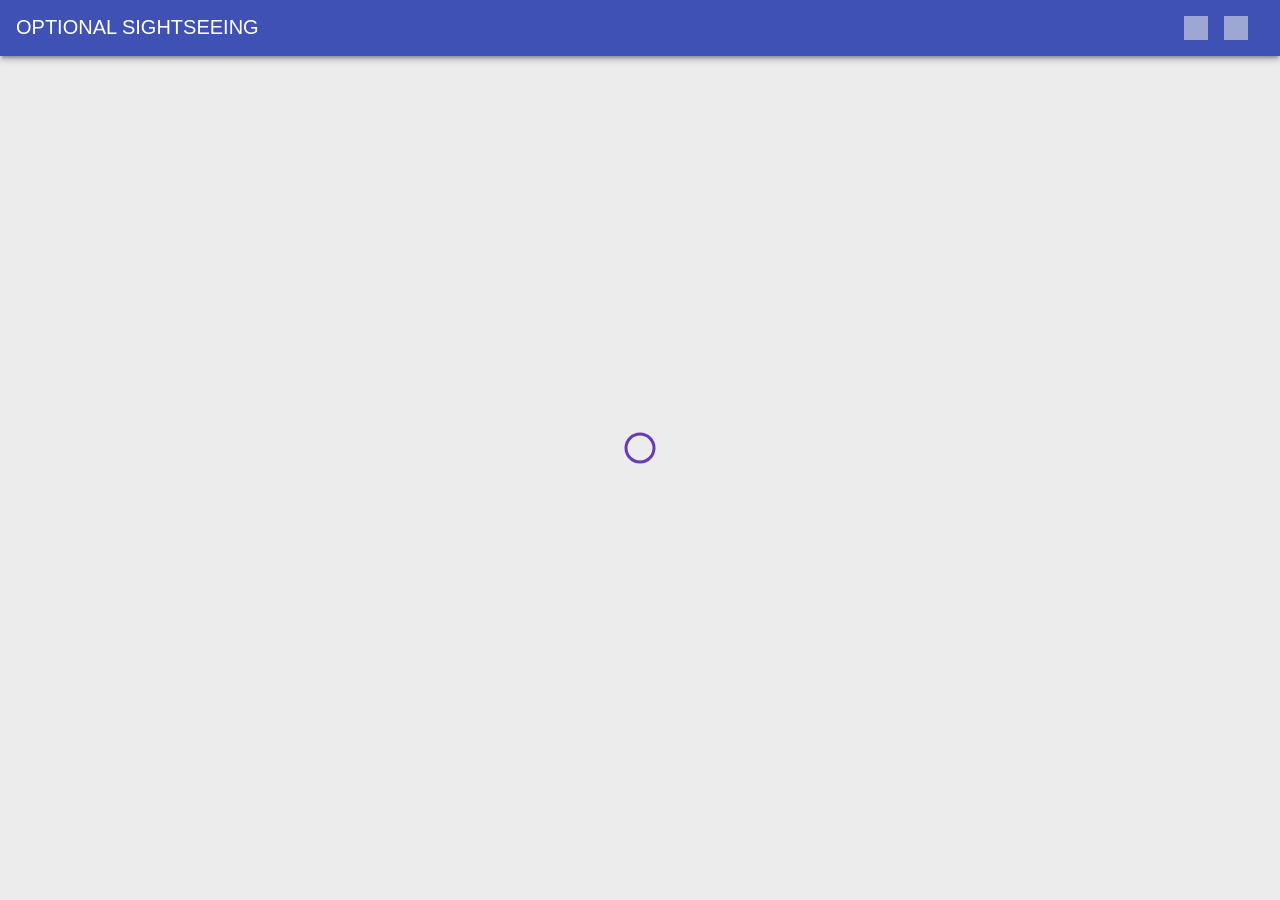
<file: appfinaL2/index.html>
<!DOCTYPE html>
<html>
<head>
  <meta charset="utf-8">
  <meta http-equiv="X-UA-Compatible" content="IE=edge">
  <link rel="canonical" href="https://weather-pwa-sample.firebaseapp.com/final/">
  <meta name="viewport" content="width=device-width, initial-scale=1.0">
  <title>Cox and Kings Optional</title>
  <link rel="stylesheet" type="text/css" href="styles/inline.css">
  <link rel="manifest" href="/manifest.json">

  <!-- Add to home screen for Safari on iOS -->
  <meta name="apple-mobile-web-app-capable" content="yes">
  <meta name="apple-mobile-web-app-status-bar-style" content="black">
  <meta name="apple-mobile-web-app-title" content="Weather PWA">
  <link rel="apple-touch-icon" href="images/icons/icon-152x152.png">

  <meta name="msapplication-TileImage" content="images/icons/icon-144x144.png">
  <meta name="msapplication-TileColor" content="#2F3BA2">
</head>
<body>

  <header class="header">
    <h1 class="header__title">OPTIONAL SIGHTSEEING </h1>
    <button id="butRefresh" class="headerButton" aria-label="Refresh"></button>
    <button id="butAdd" class="headerButton" aria-label="Add"></button>
  </header>

  <main class="main">
    <div class="card cardTemplate weather-forecast" hidden>
      <div class="city-key" hidden></div>
	  <div class="label"></div>
      <div class="image"></div>
      <div class="description"></div>
      <div class="duration"></div>
      <div class="timing"></div>
      <div class="price"></div>
      <div class="booknow"><a href=""><img border="0" alt="" src="booknow.jpg" width="150" height="50"></a></div>
    </div>
  </main>

  <div class="dialog-container">
    <div class="dialog">
      <div class="dialog-title">Add new city</div>
      <div class="dialog-body">
        <select id="selectCityToAdd">
          <option value="austin">Austin, TX</option>
          <option value="boston">Boston, MA</option>
          <option value="chicago">Chicago, IL</option>
          <option value="portland">Portland, OR</option>
          <option value="sanfrancisco">San Francisco, CA</option>
          <option value="seattle">Seattle, WA</option>
        </select>
      </div>
      <div class="dialog-buttons">
        <button id="butAddCity" class="button">Add</button>
        <button id="butAddCancel" class="button">Cancel</button>
      </div>
    </div>
  </div>

  <div class="loader">
    <svg viewBox="0 0 32 32" width="32" height="32">
      <circle id="spinner" cx="16" cy="16" r="14" fill="none"></circle>
    </svg>
  </div>

  <script src="scripts/app.js" async></script>
  
</body>
</html>
</file>
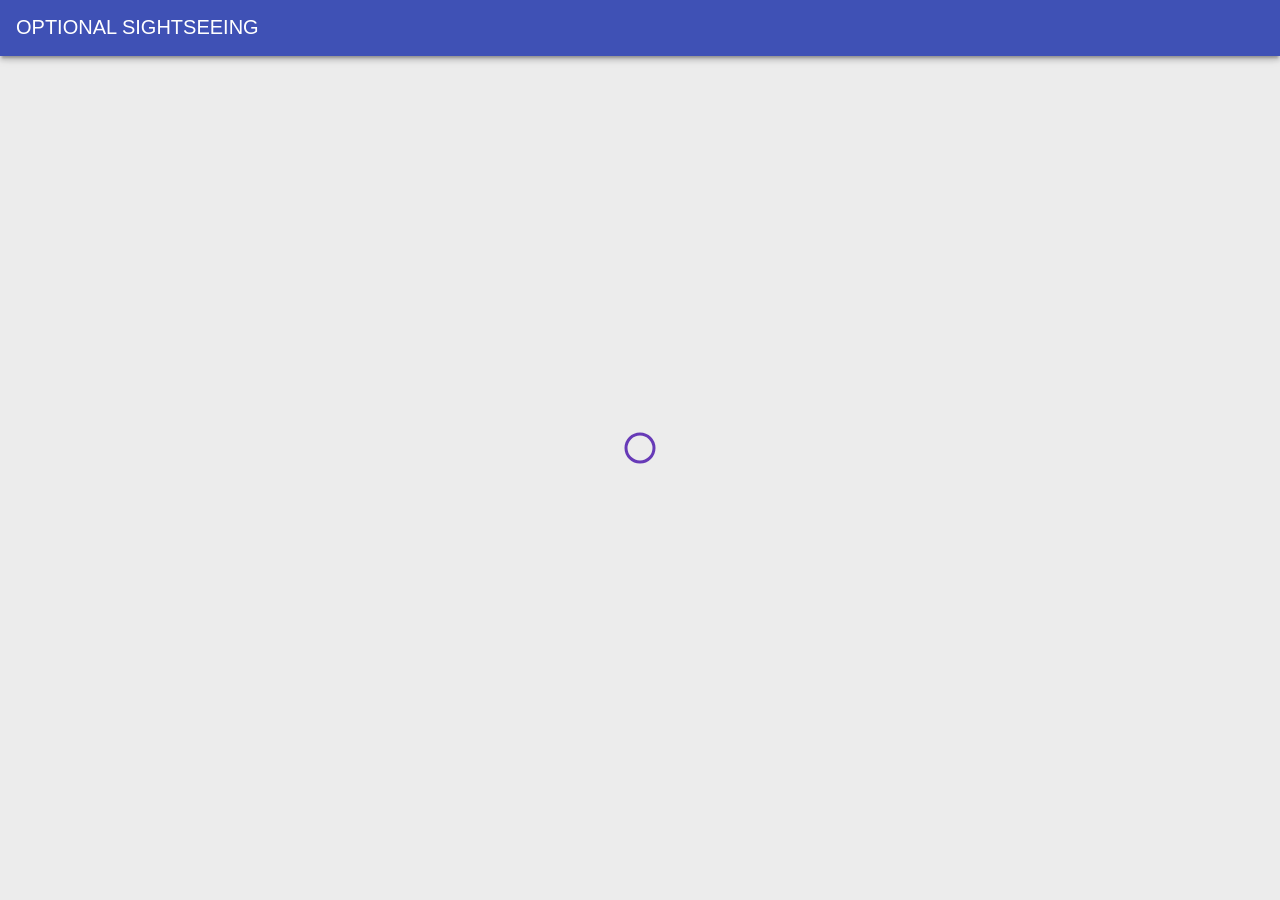
<file: optional/index.html>
<!DOCTYPE html>
<html>
<head>
  <meta charset="utf-8">
  <meta http-equiv="X-UA-Compatible" content="IE=edge">
  <link rel="canonical" href="https://weather-pwa-sample.firebaseapp.com/final/">
  <meta name="viewport" content="width=device-width, initial-scale=1.0">
  <title>Cox and Kings Optional</title>
  <link rel="stylesheet" type="text/css" href="styles/inline.css">
  <link rel="manifest" href="/manifest.json">

  <!-- Add to home screen for Safari on iOS -->
  <meta name="apple-mobile-web-app-capable" content="yes">
  <meta name="apple-mobile-web-app-status-bar-style" content="black">
  <meta name="apple-mobile-web-app-title" content="Weather PWA">
  <link rel="apple-touch-icon" href="images/icons/icon-152x152.png">

  <meta name="msapplication-TileImage" content="images/icons/icon-144x144.png">
  <meta name="msapplication-TileColor" content="#2F3BA2">
</head>
<body>

  <header class="header">
    <h1 class="header__title">OPTIONAL SIGHTSEEING </h1>
    <button id="butRefresh" class="headerButton" aria-label="Refresh" style="display:none" ></button>
    <button id="butAdd" class="headerButton" aria-label="Add"  style="display:none"></button>
  </header>

  <main class="main">
    <div class="card cardTemplate weather-forecast" hidden>
      <div class="city-key" hidden></div>
	  <div class="label"></div>
      <div class="image"></div>
      <div class="description"></div>
      <div class="duration"></div>
      <div class="timing"></div>
      <div class="price"></div>
      <div class="booknow"><a href=""><img border="0" alt="" src="booknow.jpg" width="150" height="50"></a></div>
    </div>
  </main>

  <div class="dialog-container">
    <div class="dialog">
      <div class="dialog-title">Add new city</div>
      <div class="dialog-body">
        <select id="selectCityToAdd">
          <option value="austin">Austin, TX</option>
          <option value="boston">Boston, MA</option>
          <option value="chicago">Chicago, IL</option>
          <option value="portland">Portland, OR</option>
          <option value="sanfrancisco">San Francisco, CA</option>
          <option value="seattle">Seattle, WA</option>
        </select>
      </div>
      <div class="dialog-buttons">
        <button id="butAddCity" class="button">Add</button>
        <button id="butAddCancel" class="button">Cancel</button>
      </div>
    </div>
  </div>

  <div class="loader">
    <svg viewBox="0 0 32 32" width="32" height="32">
      <circle id="spinner" cx="16" cy="16" r="14" fill="none"></circle>
    </svg>
  </div>

  <script src="scripts/app.js" async></script>
  
</body>
</html>
</file>
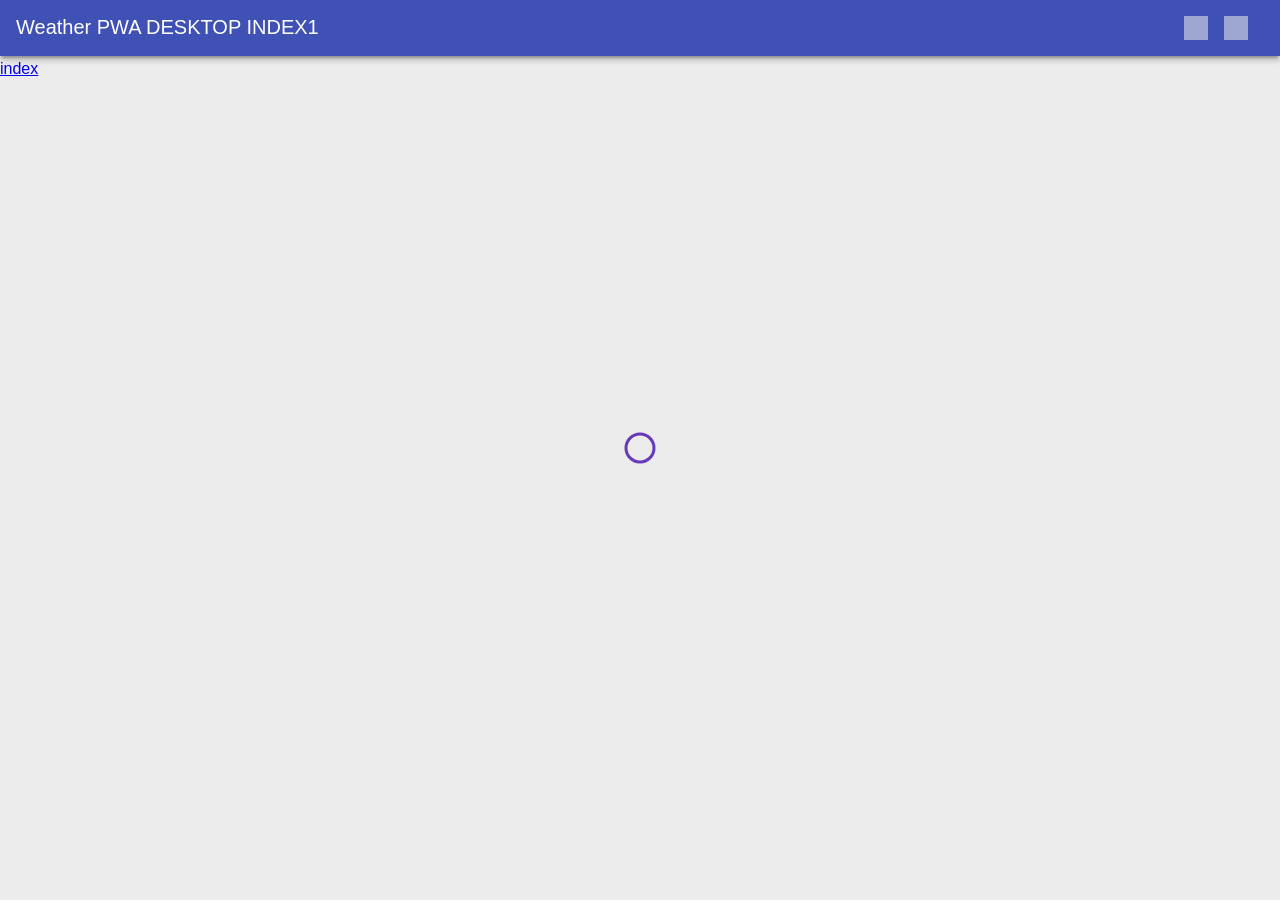
<file: appfinaL2/index1.html>
<!DOCTYPE html>
<html>
<head>
  <meta charset="utf-8">
  <meta http-equiv="X-UA-Compatible" content="IE=edge">
  <link rel="canonical" href="https://weather-pwa-sample.firebaseapp.com/final/">
  <meta name="viewport" content="width=device-width, initial-scale=1.0">
  <title>Weather PWAdaweqweqw</title>
  <link rel="stylesheet" type="text/css" href="styles/inline.css">
  <link rel="manifest" href="/manifest.json">

  <!-- Add to home screen for Safari on iOS -->
  <meta name="apple-mobile-web-app-capable" content="yes">
  <meta name="apple-mobile-web-app-status-bar-style" content="black">
  <meta name="apple-mobile-web-app-title" content="Weather PWA">
  <link rel="apple-touch-icon" href="images/icons/icon-152x152.png">

  <meta name="msapplication-TileImage" content="images/icons/icon-144x144.png">
  <meta name="msapplication-TileColor" content="#2F3BA2">
</head>
<body>

  <header class="header">
    <h1 class="header__title">Weather PWA DESKTOP INDEX1 </h1>
    <button id="butRefresh" class="headerButton" aria-label="Refresh"></button>
    <button id="butAdd" class="headerButton" aria-label="Add"></button>
  </header>

  <main class="main">
    <a href="index.html">index</a>
    <div class="card cardTemplate weather-forecast" hidden>
      <div class="city-key" hidden></div>
      <div class="location"></div>
      <div class="date"></div>
      <div class="description"></div>
      <div class="current">
        <div class="visual">
          <div class="icon"></div>
          <div class="temperature">
            <span class="value"></span><span class="scale">°F</span>
          </div>
        </div>
        <div class="description">
          <div class="feels-like">
            <span class="value"></span><span class="scale">°F</span>
          </div>
          <div class="precip"></div>
          <div class="humidity"></div>
          <div class="wind">
            <span class="value"></span>
            <span class="scale">mph</span>
            <span class="direction"></span>°
          </div>
        </div>
      </div>
      <div class="future">
        <div class="oneday">
          <div class="date"></div>
          <div class="icon"></div>
          <div class="temp-high">
            <span class="value"></span>°
          </div>
          <div class="temp-low">
            <span class="value"></span>°
          </div>
        </div>
        <div class="oneday">
          <div class="date"></div>
          <div class="icon"></div>
          <div class="temp-high">
            <span class="value"></span>°
          </div>
          <div class="temp-low">
            <span class="value"></span>°
          </div>
        </div>
        <div class="oneday">
          <div class="date"></div>
          <div class="icon"></div>
          <div class="temp-high">
            <span class="value"></span>°
          </div>
          <div class="temp-low">
            <span class="value"></span>°
          </div>
        </div>
        <div class="oneday">
          <div class="date"></div>
          <div class="icon"></div>
          <div class="temp-high">
            <span class="value"></span>°
          </div>
          <div class="temp-low">
            <span class="value"></span>°
          </div>
        </div>
        <div class="oneday">
          <div class="date"></div>
          <div class="icon"></div>
          <div class="temp-high">
            <span class="value"></span>°
          </div>
          <div class="temp-low">
            <span class="value"></span>°
          </div>
        </div>
        <div class="oneday">
          <div class="date"></div>
          <div class="icon"></div>
          <div class="temp-high">
            <span class="value"></span>°
          </div>
          <div class="temp-low">
            <span class="value"></span>°
          </div>
        </div>
        <div class="oneday">
          <div class="date"></div>
          <div class="icon"></div>
          <div class="temp-high">
            <span class="value"></span>°
          </div>
          <div class="temp-low">
            <span class="value"></span>°
          </div>
        </div>
      </div>
    </div>
  </main>

  <div class="dialog-container">
    <div class="dialog">
      <div class="dialog-title">Add new city</div>
      <div class="dialog-body">
        <select id="selectCityToAdd">
          <option value="austin">Austin, TX</option>
          <option value="boston">Boston, MA</option>
          <option value="chicago">Chicago, IL</option>
          <option value="portland">Portland, OR</option>
          <option value="sanfrancisco">San Francisco, CA</option>
          <option value="seattle">Seattle, WA</option>
        </select>
      </div>
      <div class="dialog-buttons">
        <button id="butAddCity" class="button">Add</button>
        <button id="butAddCancel" class="button">Cancel</button>
      </div>
    </div>
  </div>

  <div class="loader">
    <svg viewBox="0 0 32 32" width="32" height="32">
      <circle id="spinner" cx="16" cy="16" r="14" fill="none"></circle>
    </svg>
  </div>

  <script src="scripts/app.js" async></script>
  
</body>
</html>
</file>
<file: appfinaL2/styles/inline.css>
* {
  box-sizing: border-box; }

html, body {
  padding: 0;
  margin: 0;
  height: 100%;
  width: 100%;
  font-family: 'Helvetica', 'Verdana', sans-serif;
  font-weight: 400;
  font-display: optional;
  color: #444;
  -webkit-font-smoothing: antialiased;
  -moz-osx-font-smoothing: grayscale; }

html {
  overflow: hidden; }

body {
  display: -webkit-box;
  display: -webkit-flex;
  display: -ms-flexbox;
  display: flex;
  -webkit-box-orient: vertical;
  -webkit-box-direction: normal;
  -webkit-flex-direction: column;
      -ms-flex-direction: column;
          flex-direction: column;
  -webkit-flex-wrap: nowrap;
      -ms-flex-wrap: nowrap;
          flex-wrap: nowrap;
  -webkit-box-pack: start;
  -webkit-justify-content: flex-start;
      -ms-flex-pack: start;
          justify-content: flex-start;
  -webkit-box-align: stretch;
  -webkit-align-items: stretch;
      -ms-flex-align: stretch;
          align-items: stretch;
  -webkit-align-content: stretch;
      -ms-flex-line-pack: stretch;
          align-content: stretch;
  background: #ececec; }

.header {
  width: 100%;
  height: 56px;
  color: #FFF;
  background: #3F51B5;
  position: fixed;
  font-size: 20px;
  box-shadow: 0 4px 5px 0 rgba(0, 0, 0, 0.14), 0 2px 9px 1px rgba(0, 0, 0, 0.12), 0 4px 2px -2px rgba(0, 0, 0, 0.2);
  padding: 16px 16px 0 16px;
  will-change: transform;
  display: -webkit-box;
  display: -webkit-flex;
  display: -ms-flexbox;
  display: flex;
  -webkit-box-orient: horizontal;
  -webkit-box-direction: normal;
  -webkit-flex-direction: row;
      -ms-flex-direction: row;
          flex-direction: row;
  -webkit-flex-wrap: nowrap;
      -ms-flex-wrap: nowrap;
          flex-wrap: nowrap;
  -webkit-box-pack: start;
  -webkit-justify-content: flex-start;
      -ms-flex-pack: start;
          justify-content: flex-start;
  -webkit-box-align: stretch;
  -webkit-align-items: stretch;
      -ms-flex-align: stretch;
          align-items: stretch;
  -webkit-align-content: center;
      -ms-flex-line-pack: center;
          align-content: center;
  -webkit-transition: -webkit-transform 0.233s cubic-bezier(0, 0, 0.21, 1) 0.1s;
  transition: -webkit-transform 0.233s cubic-bezier(0, 0, 0.21, 1) 0.1s;
  transition: transform 0.233s cubic-bezier(0, 0, 0.21, 1) 0.1s;
  transition: transform 0.233s cubic-bezier(0, 0, 0.21, 1) 0.1s, -webkit-transform 0.233s cubic-bezier(0, 0, 0.21, 1) 0.1s;
  z-index: 1000; }
  .header .headerButton {
    width: 24px;
    height: 24px;
    margin-right: 16px;
    text-indent: -30000px;
    overflow: hidden;
    opacity: 0.54;
    -webkit-transition: opacity 0.333s cubic-bezier(0, 0, 0.21, 1);
    transition: opacity 0.333s cubic-bezier(0, 0, 0.21, 1);
    border: none;
    outline: none;
    cursor: pointer; }


.header__title {
  font-weight: 400;
  font-size: 20px;
  margin: 0;
  -webkit-box-flex: 1;
  -webkit-flex: 1;
      -ms-flex: 1;
          flex: 1; }

.loader {
  left: 50%;
  top: 50%;
  position: fixed;
  -webkit-transform: translate(-50%, -50%);
          transform: translate(-50%, -50%); }
  .loader #spinner {
    box-sizing: border-box;
    stroke: #673AB7;
    stroke-width: 3px;
    -webkit-transform-origin: 50%;
            transform-origin: 50%;
    -webkit-animation: line 1.6s cubic-bezier(0.4, 0, 0.2, 1) infinite, rotate 1.6s linear infinite;
            animation: line 1.6s cubic-bezier(0.4, 0, 0.2, 1) infinite, rotate 1.6s linear infinite; }

@-webkit-keyframes rotate {
  from {
    -webkit-transform: rotate(0);
            transform: rotate(0); }
  to {
    -webkit-transform: rotate(450deg);
            transform: rotate(450deg); } }

@keyframes rotate {
  from {
    -webkit-transform: rotate(0);
            transform: rotate(0); }
  to {
    -webkit-transform: rotate(450deg);
            transform: rotate(450deg); } }

@-webkit-keyframes line {
  0% {
    stroke-dasharray: 2, 85.964;
    -webkit-transform: rotate(0);
            transform: rotate(0); }
  50% {
    stroke-dasharray: 65.973, 21.9911;
    stroke-dashoffset: 0; }
  100% {
    stroke-dasharray: 2, 85.964;
    stroke-dashoffset: -65.973;
    -webkit-transform: rotate(90deg);
            transform: rotate(90deg); } }

@keyframes line {
  0% {
    stroke-dasharray: 2, 85.964;
    -webkit-transform: rotate(0);
            transform: rotate(0); }
  50% {
    stroke-dasharray: 65.973, 21.9911;
    stroke-dashoffset: 0; }
  100% {
    stroke-dasharray: 2, 85.964;
    stroke-dashoffset: -65.973;
    -webkit-transform: rotate(90deg);
            transform: rotate(90deg); } }

.main {
  padding-top: 60px;
  -webkit-box-flex: 1;
  -webkit-flex: 1;
      -ms-flex: 1;
          flex: 1;
  overflow-x: hidden;
  overflow-y: auto;
  -webkit-overflow-scrolling: touch; }

.dialog-container {
  background: rgba(0, 0, 0, 0.57);
  position: fixed;
  left: 0;
  top: 0;
  width: 100%;
  height: 100%;
  opacity: 0;
  pointer-events: none;
  will-change: opacity;
  -webkit-transition: opacity 0.333s cubic-bezier(0, 0, 0.21, 1);
  transition: opacity 0.333s cubic-bezier(0, 0, 0.21, 1); }

.dialog-container--visible {
  opacity: 1;
  pointer-events: auto; }

.dialog {
  background: #FFF;
  border-radius: 2px;
  box-shadow: 0 0 14px rgba(0, 0, 0, 0.24), 0 14px 28px rgba(0, 0, 0, 0.48);
  min-width: 280px;
  position: absolute;
  left: 50%;
  top: 50%;
  -webkit-transform: translate(-50%, -50%) translateY(30px);
          transform: translate(-50%, -50%) translateY(30px);
  -webkit-transition: -webkit-transform 0.333s cubic-bezier(0, 0, 0.21, 1) 0.05s;
  transition: -webkit-transform 0.333s cubic-bezier(0, 0, 0.21, 1) 0.05s;
  transition: transform 0.333s cubic-bezier(0, 0, 0.21, 1) 0.05s;
  transition: transform 0.333s cubic-bezier(0, 0, 0.21, 1) 0.05s, -webkit-transform 0.333s cubic-bezier(0, 0, 0.21, 1) 0.05s; }

.dialog > div {
  padding-left: 24px;
  padding-right: 24px; }

.dialog-title {
  padding-top: 20px;
  font-size: 1.25em; }

.dialog-body {
  padding-top: 20px;
  padding-bottom: 24px; }
  .dialog-body select {
    width: 100%;
    font-size: 2em; }

.dialog-buttons {
  padding: 8px !important;
  float: right; }

.card {
  padding: 16px;
  position: relative;
  box-sizing: border-box;
  background: #fff;
  border-radius: 2px;
  margin: 16px;
  box-shadow: 0 2px 2px 0 rgba(0, 0, 0, 0.14), 0 3px 1px -2px rgba(0, 0, 0, 0.2), 0 1px 5px 0 rgba(0, 0, 0, 0.12); }

.weather-forecast .label {
  font-size: 1.75em; }

.weather-forecast .date, .weather-forecast .description {
  font-size: 1.25em; }

.weather-forecast .current {
  display: -webkit-box;
  display: -webkit-flex;
  display: -ms-flexbox;
  display: flex; }
  .weather-forecast .current .icon {
    width: 128px;
    height: 128px; }
  .weather-forecast .current .visual {
    display: -webkit-box;
    display: -webkit-flex;
    display: -ms-flexbox;
    display: flex;
    font-size: 4em; }
    .weather-forecast .current .visual .scale {
      font-size: 0.5em;
      vertical-align: super; }
  .weather-forecast .current .visual, .weather-forecast .current .description {
    -webkit-box-flex: 1;
    -webkit-flex-grow: 1;
        -ms-flex-positive: 1;
            flex-grow: 1; }
  .weather-forecast .current .feels-like:before {
    content: "Feels like: ";
    color: #888; }
  .weather-forecast .current .wind:before {
    content: "Wind: ";
    color: #888; }
  .weather-forecast .current .precip:before {
    content: "Precipitation: ";
    color: #888; }
  .weather-forecast .current .humidity:before {
    content: "Humidity: ";
    color: #888; }
  .weather-forecast .current .pollen:before {
    content: "Pollen Count: ";
    color: #888; }
  .weather-forecast .current .pcount:before {
    content: "Pollen ";
    color: #888; }

.weather-forecast .future {
  display: -webkit-box;
  display: -webkit-flex;
  display: -ms-flexbox;
  display: flex; }
  .weather-forecast .future .oneday {
    -webkit-box-flex: 1;
    -webkit-flex-grow: 1;
        -ms-flex-positive: 1;
            flex-grow: 1;
    text-align: center; }
    .weather-forecast .future .oneday .icon {
      width: 64px;
      height: 64px;
      margin-left: auto;
      margin-right: auto; }
    .weather-forecast .future .oneday .temp-high, .weather-forecast .future .oneday .temp-low {
      display: inline-block; }
    .weather-forecast .future .oneday .temp-low {
      color: #888; }

.weather-forecast .icon {
  background-repeat: no-repeat;
  background-size: contain; }
  .weather-forecast .icon.clear-day {
    background-image: url("/images/clear.png"); }
  .weather-forecast .icon.clear-night {
    background-image: url("/images/clear.png"); }
  .weather-forecast .icon.rain {
    background-image: url("/images/rain.png"); }
  .weather-forecast .icon.snow {
    background-image: url("/images/snow.png"); }
  .weather-forecast .icon.sleet {
    background-image: url("/images/sleet.png"); }
  .weather-forecast .icon.wind {
    background-image: url("/images/wind.png"); }
  .weather-forecast .icon.fog {
    background-image: url("/images/fog.png"); }
  .weather-forecast .icon.cloudy {
    background-image: url("/images/cloudy.png"); }
  .weather-forecast .icon.partly-cloudy-day {
    background-image: url("/images/partly-cloudy.png"); }
  .weather-forecast .icon.partly-cloudy-night {
    background-image: url("/images/partly-cloudy.png"); }
  .weather-forecast .icon.thunderstorms {
    background-image: url("/images/thunderstorms.png"); }

@media (max-width: 450px) {
  .weather-forecast .date, .weather-forecast .description {
    font-size: 0.8em; }
  .weather-forecast .current .icon {
    width: 96px;
    height: 96px; }
  .weather-forecast .current .visual {
    font-size: 3em; }
  .weather-forecast .future .oneday .icon {
    width: 32px;
    height: 32px; } }

.mdl-button {
  background: transparent;
  border: none;
  border-radius: 2px;
  color: black;
  position: relative;
  height: 36px;
  margin: 0;
  min-width: 64px;
  padding: 0 16px;
  display: inline-block;
  font-family: "Roboto", "Helvetica", "Arial", sans-serif;
  font-size: 14px;
  font-weight: 500;
  text-transform: uppercase;
  line-height: 1;
  letter-spacing: 0;
  overflow: hidden;
  will-change: box-shadow;
  -webkit-transition: box-shadow 0.2s cubic-bezier(0.4, 0, 1, 1), background-color 0.2s cubic-bezier(0.4, 0, 0.2, 1), color 0.2s cubic-bezier(0.4, 0, 0.2, 1);
  transition: box-shadow 0.2s cubic-bezier(0.4, 0, 1, 1), background-color 0.2s cubic-bezier(0.4, 0, 0.2, 1), color 0.2s cubic-bezier(0.4, 0, 0.2, 1);
  outline: none;
  cursor: pointer;
  text-decoration: none;
  text-align: center;
  line-height: 36px;
  vertical-align: middle; }
  .mdl-button::-moz-focus-inner {
    border: 0; }
  .mdl-button:hover {
    background-color: rgba(158, 158, 158, 0.2); }
  .mdl-button:focus:not(:active) {
    background-color: rgba(0, 0, 0, 0.12); }
  .mdl-button:active {
    background-color: rgba(158, 158, 158, 0.4); }
  .mdl-button.mdl-button--colored {
    color: #3f51b5; }
    .mdl-button.mdl-button--colored:focus:not(:active) {
      background-color: rgba(0, 0, 0, 0.12); }

.mdl-button--primary.mdl-button--primary {
  color: #3f51b5; }
  .mdl-button--primary.mdl-button--primary .mdl-ripple {
    background: white; }
  .mdl-button--primary.mdl-button--primary.mdl-button--raised, .mdl-button--primary.mdl-button--primary.mdl-button--fab {
    color: white;
    background-color: #3f51b5; }
</file>
<file: optional/styles/inline.css>
* {
  box-sizing: border-box; }

html, body {
  padding: 0;
  margin: 0;
  height: 100%;
  width: 100%;
  font-family: 'Helvetica', 'Verdana', sans-serif;
  font-weight: 400;
  font-display: optional;
  color: #444;
  -webkit-font-smoothing: antialiased;
  -moz-osx-font-smoothing: grayscale; }

html {
  overflow: hidden; }

body {
  display: -webkit-box;
  display: -webkit-flex;
  display: -ms-flexbox;
  display: flex;
  -webkit-box-orient: vertical;
  -webkit-box-direction: normal;
  -webkit-flex-direction: column;
      -ms-flex-direction: column;
          flex-direction: column;
  -webkit-flex-wrap: nowrap;
      -ms-flex-wrap: nowrap;
          flex-wrap: nowrap;
  -webkit-box-pack: start;
  -webkit-justify-content: flex-start;
      -ms-flex-pack: start;
          justify-content: flex-start;
  -webkit-box-align: stretch;
  -webkit-align-items: stretch;
      -ms-flex-align: stretch;
          align-items: stretch;
  -webkit-align-content: stretch;
      -ms-flex-line-pack: stretch;
          align-content: stretch;
  background: #ececec; }

.header {
  width: 100%;
  height: 56px;
  color: #FFF;
  background: #3F51B5;
  position: fixed;
  font-size: 20px;
  box-shadow: 0 4px 5px 0 rgba(0, 0, 0, 0.14), 0 2px 9px 1px rgba(0, 0, 0, 0.12), 0 4px 2px -2px rgba(0, 0, 0, 0.2);
  padding: 16px 16px 0 16px;
  will-change: transform;
  display: -webkit-box;
  display: -webkit-flex;
  display: -ms-flexbox;
  display: flex;
  -webkit-box-orient: horizontal;
  -webkit-box-direction: normal;
  -webkit-flex-direction: row;
      -ms-flex-direction: row;
          flex-direction: row;
  -webkit-flex-wrap: nowrap;
      -ms-flex-wrap: nowrap;
          flex-wrap: nowrap;
  -webkit-box-pack: start;
  -webkit-justify-content: flex-start;
      -ms-flex-pack: start;
          justify-content: flex-start;
  -webkit-box-align: stretch;
  -webkit-align-items: stretch;
      -ms-flex-align: stretch;
          align-items: stretch;
  -webkit-align-content: center;
      -ms-flex-line-pack: center;
          align-content: center;
  -webkit-transition: -webkit-transform 0.233s cubic-bezier(0, 0, 0.21, 1) 0.1s;
  transition: -webkit-transform 0.233s cubic-bezier(0, 0, 0.21, 1) 0.1s;
  transition: transform 0.233s cubic-bezier(0, 0, 0.21, 1) 0.1s;
  transition: transform 0.233s cubic-bezier(0, 0, 0.21, 1) 0.1s, -webkit-transform 0.233s cubic-bezier(0, 0, 0.21, 1) 0.1s;
  z-index: 1000; }
  .header .headerButton {
    width: 24px;
    height: 24px;
    margin-right: 16px;
    text-indent: -30000px;
    overflow: hidden;
    opacity: 0.54;
    -webkit-transition: opacity 0.333s cubic-bezier(0, 0, 0.21, 1);
    transition: opacity 0.333s cubic-bezier(0, 0, 0.21, 1);
    border: none;
    outline: none;
    cursor: pointer; }


.header__title {
  font-weight: 400;
  font-size: 20px;
  margin: 0;
  -webkit-box-flex: 1;
  -webkit-flex: 1;
      -ms-flex: 1;
          flex: 1; }

.loader {
  left: 50%;
  top: 50%;
  position: fixed;
  -webkit-transform: translate(-50%, -50%);
          transform: translate(-50%, -50%); }
  .loader #spinner {
    box-sizing: border-box;
    stroke: #673AB7;
    stroke-width: 3px;
    -webkit-transform-origin: 50%;
            transform-origin: 50%;
    -webkit-animation: line 1.6s cubic-bezier(0.4, 0, 0.2, 1) infinite, rotate 1.6s linear infinite;
            animation: line 1.6s cubic-bezier(0.4, 0, 0.2, 1) infinite, rotate 1.6s linear infinite; }

@-webkit-keyframes rotate {
  from {
    -webkit-transform: rotate(0);
            transform: rotate(0); }
  to {
    -webkit-transform: rotate(450deg);
            transform: rotate(450deg); } }

@keyframes rotate {
  from {
    -webkit-transform: rotate(0);
            transform: rotate(0); }
  to {
    -webkit-transform: rotate(450deg);
            transform: rotate(450deg); } }

@-webkit-keyframes line {
  0% {
    stroke-dasharray: 2, 85.964;
    -webkit-transform: rotate(0);
            transform: rotate(0); }
  50% {
    stroke-dasharray: 65.973, 21.9911;
    stroke-dashoffset: 0; }
  100% {
    stroke-dasharray: 2, 85.964;
    stroke-dashoffset: -65.973;
    -webkit-transform: rotate(90deg);
            transform: rotate(90deg); } }

@keyframes line {
  0% {
    stroke-dasharray: 2, 85.964;
    -webkit-transform: rotate(0);
            transform: rotate(0); }
  50% {
    stroke-dasharray: 65.973, 21.9911;
    stroke-dashoffset: 0; }
  100% {
    stroke-dasharray: 2, 85.964;
    stroke-dashoffset: -65.973;
    -webkit-transform: rotate(90deg);
            transform: rotate(90deg); } }

.main {
  padding-top: 60px;
  -webkit-box-flex: 1;
  -webkit-flex: 1;
      -ms-flex: 1;
          flex: 1;
  overflow-x: hidden;
  overflow-y: auto;
  -webkit-overflow-scrolling: touch; }

.dialog-container {
  background: rgba(0, 0, 0, 0.57);
  position: fixed;
  left: 0;
  top: 0;
  width: 100%;
  height: 100%;
  opacity: 0;
  pointer-events: none;
  will-change: opacity;
  -webkit-transition: opacity 0.333s cubic-bezier(0, 0, 0.21, 1);
  transition: opacity 0.333s cubic-bezier(0, 0, 0.21, 1); }

.dialog-container--visible {
  opacity: 1;
  pointer-events: auto; }

.dialog {
  background: #FFF;
  border-radius: 2px;
  box-shadow: 0 0 14px rgba(0, 0, 0, 0.24), 0 14px 28px rgba(0, 0, 0, 0.48);
  min-width: 280px;
  position: absolute;
  left: 50%;
  top: 50%;
  -webkit-transform: translate(-50%, -50%) translateY(30px);
          transform: translate(-50%, -50%) translateY(30px);
  -webkit-transition: -webkit-transform 0.333s cubic-bezier(0, 0, 0.21, 1) 0.05s;
  transition: -webkit-transform 0.333s cubic-bezier(0, 0, 0.21, 1) 0.05s;
  transition: transform 0.333s cubic-bezier(0, 0, 0.21, 1) 0.05s;
  transition: transform 0.333s cubic-bezier(0, 0, 0.21, 1) 0.05s, -webkit-transform 0.333s cubic-bezier(0, 0, 0.21, 1) 0.05s; }

.dialog > div {
  padding-left: 24px;
  padding-right: 24px; }

.dialog-title {
  padding-top: 20px;
  font-size: 1.25em; }

.dialog-body {
  padding-top: 20px;
  padding-bottom: 24px; }
  .dialog-body select {
    width: 100%;
    font-size: 2em; }

.dialog-buttons {
  padding: 8px !important;
  float: right; }

.card {
  padding: 16px;
  position: relative;
  box-sizing: border-box;
  background: #fff;
  border-radius: 2px;
  margin: 16px;
  box-shadow: 0 2px 2px 0 rgba(0, 0, 0, 0.14), 0 3px 1px -2px rgba(0, 0, 0, 0.2), 0 1px 5px 0 rgba(0, 0, 0, 0.12); }

.weather-forecast .label {
  font-size: 1.75em; }

.weather-forecast .date, .weather-forecast .description {
  font-size: 1.25em; }

.weather-forecast .current {
  display: -webkit-box;
  display: -webkit-flex;
  display: -ms-flexbox;
  display: flex; }
  .weather-forecast .current .icon {
    width: 128px;
    height: 128px; }
  .weather-forecast .current .visual {
    display: -webkit-box;
    display: -webkit-flex;
    display: -ms-flexbox;
    display: flex;
    font-size: 4em; }
    .weather-forecast .current .visual .scale {
      font-size: 0.5em;
      vertical-align: super; }
  .weather-forecast .current .visual, .weather-forecast .current .description {
    -webkit-box-flex: 1;
    -webkit-flex-grow: 1;
        -ms-flex-positive: 1;
            flex-grow: 1; }
  .weather-forecast .current .feels-like:before {
    content: "Feels like: ";
    color: #888; }
  .weather-forecast .current .wind:before {
    content: "Wind: ";
    color: #888; }
  .weather-forecast .current .precip:before {
    content: "Precipitation: ";
    color: #888; }
  .weather-forecast .current .humidity:before {
    content: "Humidity: ";
    color: #888; }
  .weather-forecast .current .pollen:before {
    content: "Pollen Count: ";
    color: #888; }
  .weather-forecast .current .pcount:before {
    content: "Pollen ";
    color: #888; }

.weather-forecast .future {
  display: -webkit-box;
  display: -webkit-flex;
  display: -ms-flexbox;
  display: flex; }
  .weather-forecast .future .oneday {
    -webkit-box-flex: 1;
    -webkit-flex-grow: 1;
        -ms-flex-positive: 1;
            flex-grow: 1;
    text-align: center; }
    .weather-forecast .future .oneday .icon {
      width: 64px;
      height: 64px;
      margin-left: auto;
      margin-right: auto; }
    .weather-forecast .future .oneday .temp-high, .weather-forecast .future .oneday .temp-low {
      display: inline-block; }
    .weather-forecast .future .oneday .temp-low {
      color: #888; }

.weather-forecast .icon {
  background-repeat: no-repeat;
  background-size: contain; }
  .weather-forecast .icon.clear-day {
    background-image: url("/images/clear.png"); }
  .weather-forecast .icon.clear-night {
    background-image: url("/images/clear.png"); }
  .weather-forecast .icon.rain {
    background-image: url("/images/rain.png"); }
  .weather-forecast .icon.snow {
    background-image: url("/images/snow.png"); }
  .weather-forecast .icon.sleet {
    background-image: url("/images/sleet.png"); }
  .weather-forecast .icon.wind {
    background-image: url("/images/wind.png"); }
  .weather-forecast .icon.fog {
    background-image: url("/images/fog.png"); }
  .weather-forecast .icon.cloudy {
    background-image: url("/images/cloudy.png"); }
  .weather-forecast .icon.partly-cloudy-day {
    background-image: url("/images/partly-cloudy.png"); }
  .weather-forecast .icon.partly-cloudy-night {
    background-image: url("/images/partly-cloudy.png"); }
  .weather-forecast .icon.thunderstorms {
    background-image: url("/images/thunderstorms.png"); }

@media (max-width: 450px) {
  .weather-forecast .date, .weather-forecast .description {
    font-size: 0.8em; }
  .weather-forecast .current .icon {
    width: 96px;
    height: 96px; }
  .weather-forecast .current .visual {
    font-size: 3em; }
  .weather-forecast .future .oneday .icon {
    width: 32px;
    height: 32px; } }

.mdl-button {
  background: transparent;
  border: none;
  border-radius: 2px;
  color: black;
  position: relative;
  height: 36px;
  margin: 0;
  min-width: 64px;
  padding: 0 16px;
  display: inline-block;
  font-family: "Roboto", "Helvetica", "Arial", sans-serif;
  font-size: 14px;
  font-weight: 500;
  text-transform: uppercase;
  line-height: 1;
  letter-spacing: 0;
  overflow: hidden;
  will-change: box-shadow;
  -webkit-transition: box-shadow 0.2s cubic-bezier(0.4, 0, 1, 1), background-color 0.2s cubic-bezier(0.4, 0, 0.2, 1), color 0.2s cubic-bezier(0.4, 0, 0.2, 1);
  transition: box-shadow 0.2s cubic-bezier(0.4, 0, 1, 1), background-color 0.2s cubic-bezier(0.4, 0, 0.2, 1), color 0.2s cubic-bezier(0.4, 0, 0.2, 1);
  outline: none;
  cursor: pointer;
  text-decoration: none;
  text-align: center;
  line-height: 36px;
  vertical-align: middle; }
  .mdl-button::-moz-focus-inner {
    border: 0; }
  .mdl-button:hover {
    background-color: rgba(158, 158, 158, 0.2); }
  .mdl-button:focus:not(:active) {
    background-color: rgba(0, 0, 0, 0.12); }
  .mdl-button:active {
    background-color: rgba(158, 158, 158, 0.4); }
  .mdl-button.mdl-button--colored {
    color: #3f51b5; }
    .mdl-button.mdl-button--colored:focus:not(:active) {
      background-color: rgba(0, 0, 0, 0.12); }

.mdl-button--primary.mdl-button--primary {
  color: #3f51b5; }
  .mdl-button--primary.mdl-button--primary .mdl-ripple {
    background: white; }
  .mdl-button--primary.mdl-button--primary.mdl-button--raised, .mdl-button--primary.mdl-button--primary.mdl-button--fab {
    color: white;
    background-color: #3f51b5; }
</file>
